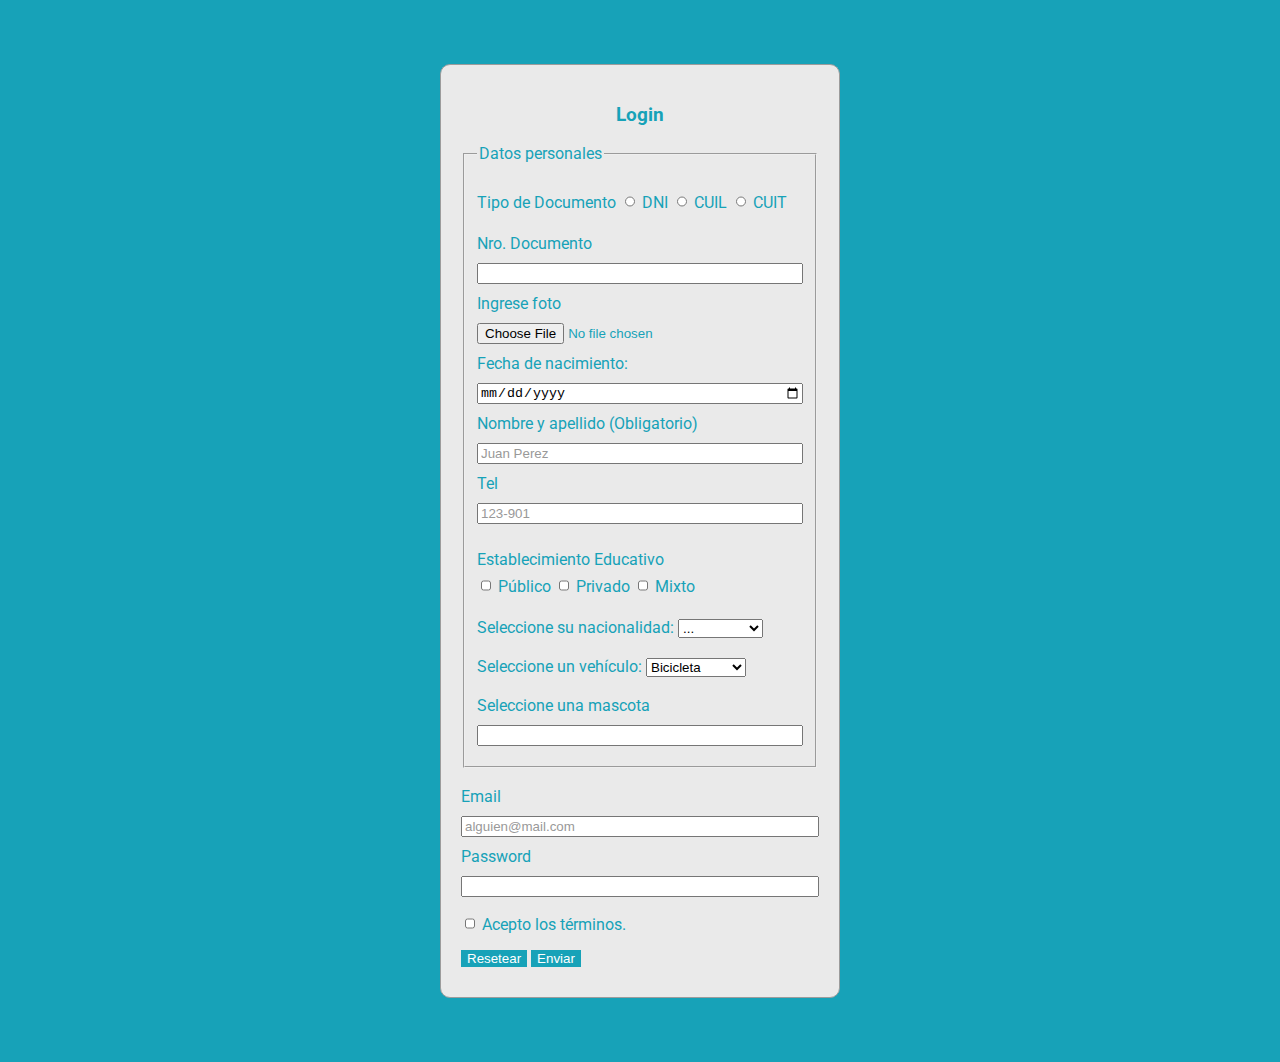
<file: index.html>
<!DOCTYPE html>
<html lang="es">
  <head>
    <meta charset="UTF-8" />
    <meta name="viewport" content="width=device-width, initial-scale=1.0" />
    <title>Formularios 1</title>
    <link rel="stylesheet" href="css/estilos.css" />
  </head>

  <body>
    <div class="login">
      <h3>Login</h3>
      <form action="contacto.html" enctype="multipart/form-data">
        <fieldset>
          <legend>Datos personales</legend>
          <!-- 2- Input radio -->
          <p>
            Tipo de Documento
            <input type="radio" id="documento1" name="documento" value="dni" />
            <label for="documento1"> DNI </label>
            <input type="radio" id="documento2" name="documento" value="cuil" />
            <label for="documento2"> CUIL </label>
            <input type="radio" id="documento3" name="documento" value="cuit" />
            <label for="documento3"> CUIT </label>
          </p>

          <!-- 1- Input -->
          <label for="num-doc2">Nro. Documento</label>
          <input type="number" id="num-doc2" name="num-doc" />

          <label for="foto">Ingrese foto</label>
          <input
            type="file"
            id="foto"
            name="foto"
            accept="image/png, image/jpeg"
          />

          <label for="f_nac">Fecha de nacimiento:</label>
          <input type="date" id="f_nac" name="f_nac" />

          <label for="nombre">Nombre y apellido (Obligatorio)</label>
          <input
            type="text"
            id="nombre"
            name="nombre"
            placeholder="Juan Perez"
            minlength="5"
            oninvalid="setCustomValidity('Por favor, completar correctamente')"
          />

          <label for="tel">Tel</label>
          <input
            type="tel"
            id="tel"
            name="tel"
            placeholder="123-901"
            pattern="[0-9]{3}-[0-9]{3}"
          />

          <!-- 3.1- Checkbox -->
          <p>
            Establecimiento Educativo<br />
            <input type="checkbox" id="educativo1" name="educativo" />
            <label for="educativo1"> Público</label>
            <input type="checkbox" id="educativo2" name="educativo" value="2" />
            <label for="educativo2"> Privado</label>
            <input type="checkbox" id="educativo3" name="educativo" value="3" />
            <label for="educativo3"> Mixto</label>
          </p>

          <!-- 4 - Select -->
          <label for="pais">Seleccione su nacionalidad:</label>
          <select name="pais" id="pais">
            <option value="" selected disabled>...</option>
            <option value="Argentina">Argentina</option>
            <option value="Brasil">Brasil</option>
            <option value="Colombia">Colombia</option>
            <option value="Venezuela">Venezuela</option>
          </select>
          <br /><br />
          <!--  Select con optgroup-->
          <label for="vehiculo">Seleccione un vehículo:</label>
          <select name="vehiculo" id="vehiculo">
            <optgroup label="Dos ruedas">
              <option value="bici">Bicicleta</option>
              <option value="moto">Moto</option>
            </optgroup>
            <optgroup label="Cuatro ruedas">
              <option value="auto">Auto</option>
              <option value="cuatri">Cuatriciclo</option>
            </optgroup>
          </select>
          <br /><br />
          <!-- Datalist -->
          <label for="mascota">Seleccione una mascota</label>
          <input
            type="text"
            id="mascota"
            name="masc"
            value=""
            list="mascotas"
          />
          <datalist id="mascotas">
            <option value="Ave"></option>
            <option value="Gato"></option>
            <option value="Hámster"></option>
            <option value="Perro"></option>
          </datalist>
        </fieldset>
        <br />
        <label for="email">Email</label>
        <input
          type="email"
          id="email"
          name="email"
          placeholder="alguien@mail.com"
          oninvalid="setCustomValidity('Por favor, completar correctamente el mail')"
        />

        <label for="pass">Password</label>
        <input type="password" id="pass" name="pass" />

        <!-- 3.2 - Checkbox -->
        <input type="checkbox" id="terminos" name="terminos" required />
        <label for="terminos">Acepto los términos.</label>
        <br />
        <input type="reset" value="Resetear" />
        <input type="submit" value="Enviar" />
      </form>
    </div>
  </body>
</html>
</file>
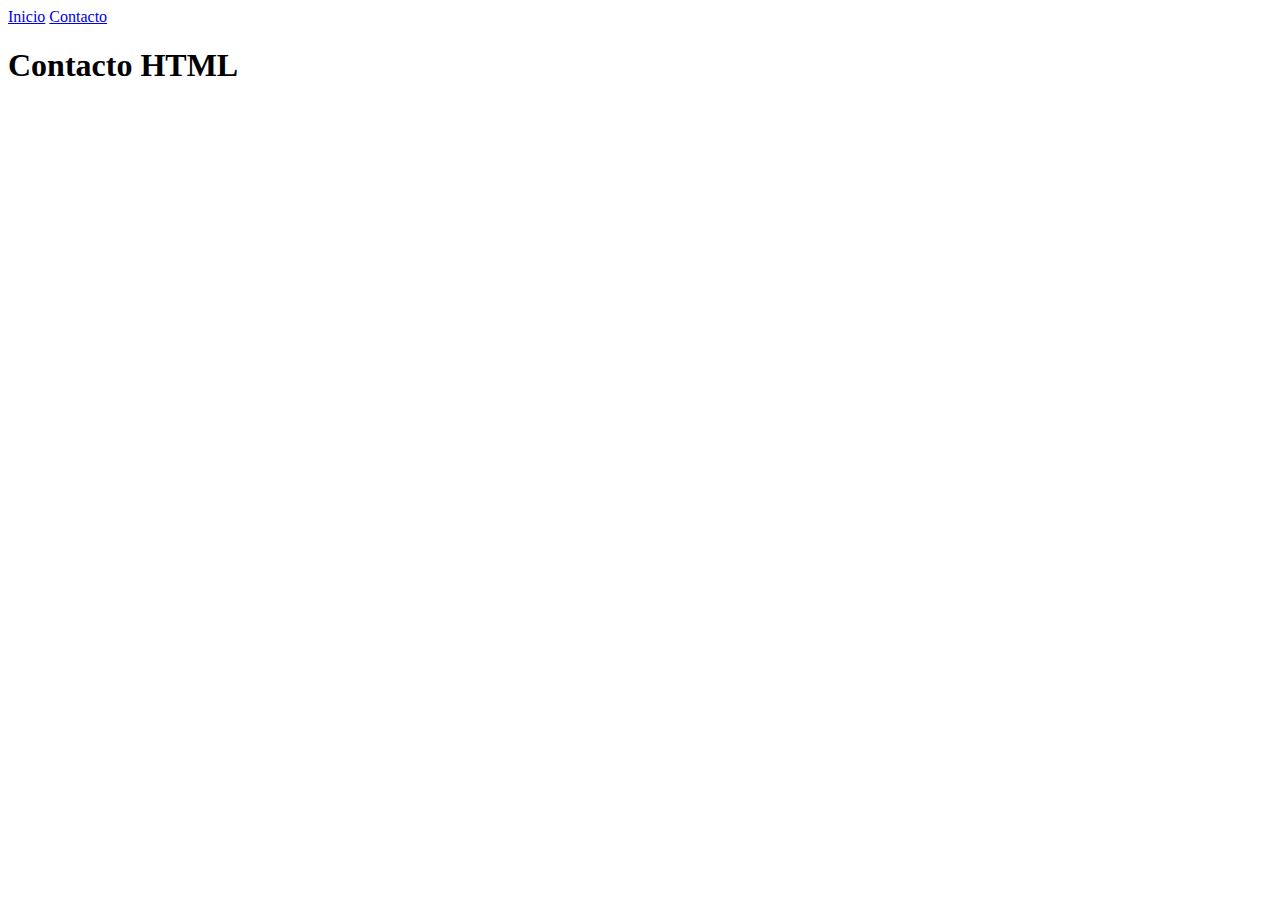
<file: contacto.html>
<!DOCTYPE html>
<html lang="en">
  <head>
    <meta charset="UTF-8" />
    <meta http-equiv="X-UA-Compatible" content="IE=edge" />
    <meta name="viewport" content="width=device-width, initial-scale=1.0" />
    <title>Pagina de contacto</title>
  </head>
  <body>
    <a href="index.html" target="_blank">Inicio</a>
    <a href="#" target="_blank">Contacto</a>
    <h1>Contacto HTML</h1>
  </body>
</html>
</file>
<file: css/estilos.css>
@import url("https://fonts.googleapis.com/css2?family=Roboto:wght@300&display=swap");
* {
  box-sizing: border-box;
}
body {
  background-color: #17a2b8;
  color: #17a2b8;
  font-family: "Roboto", sans-serif;
  margin: 0;
  padding: 0;
}

.login {
  background-color: #eaeaea;
  border: 1px solid #9c9c9c;
  border-radius: 10px;
  margin: 5% auto;
  max-width: 400px;
  padding: 20px;
}

.login h3 {
  text-align: center;
}

form input,
form textarea {
  margin-top: 10px;
  margin-bottom: 10px;
  width: 100%;
}
input[type="submit"],
input[type="reset"] {
  background-color: #17a2b8;
  border: none;
  color: #fff;
  width: unset;
  cursor: pointer;
}
input[type="submit"]:hover,
input[type="reset"]:hover {
  background-color: #7817b8;
  border: none;
  color: #fff;
  width: unset;
}
input::placeholder {
  color: #999;
}
input:focus::placeholder {
  color: transparent;
}
input[type="radio"],
input[type="checkbox"] {
  width: 10px;
}
</file>
